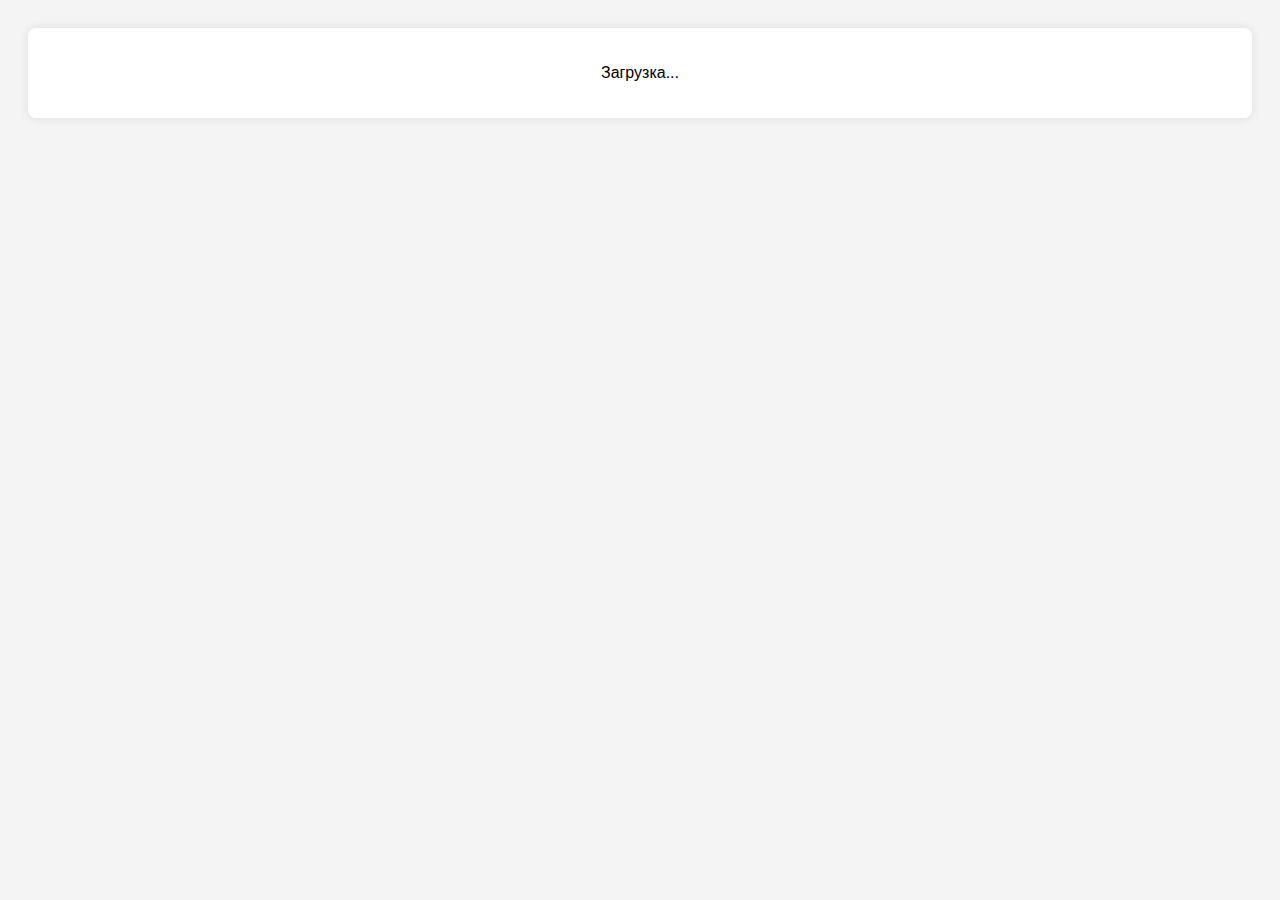
<file: source/index.html>
<!DOCTYPE html>
<html lang="ru">
<head>
    <meta charset="UTF-8">
    <meta name="viewport" content="width=device-width, initial-scale=1.0">
    <title>GitHub</title>
    <link rel="stylesheet" href="style.css">
</head>
<body>
    <div id="stats">
        <p>Загрузка...</p>
    </div>
    <script src="script.js"></script>
</body>
</html>
</file>
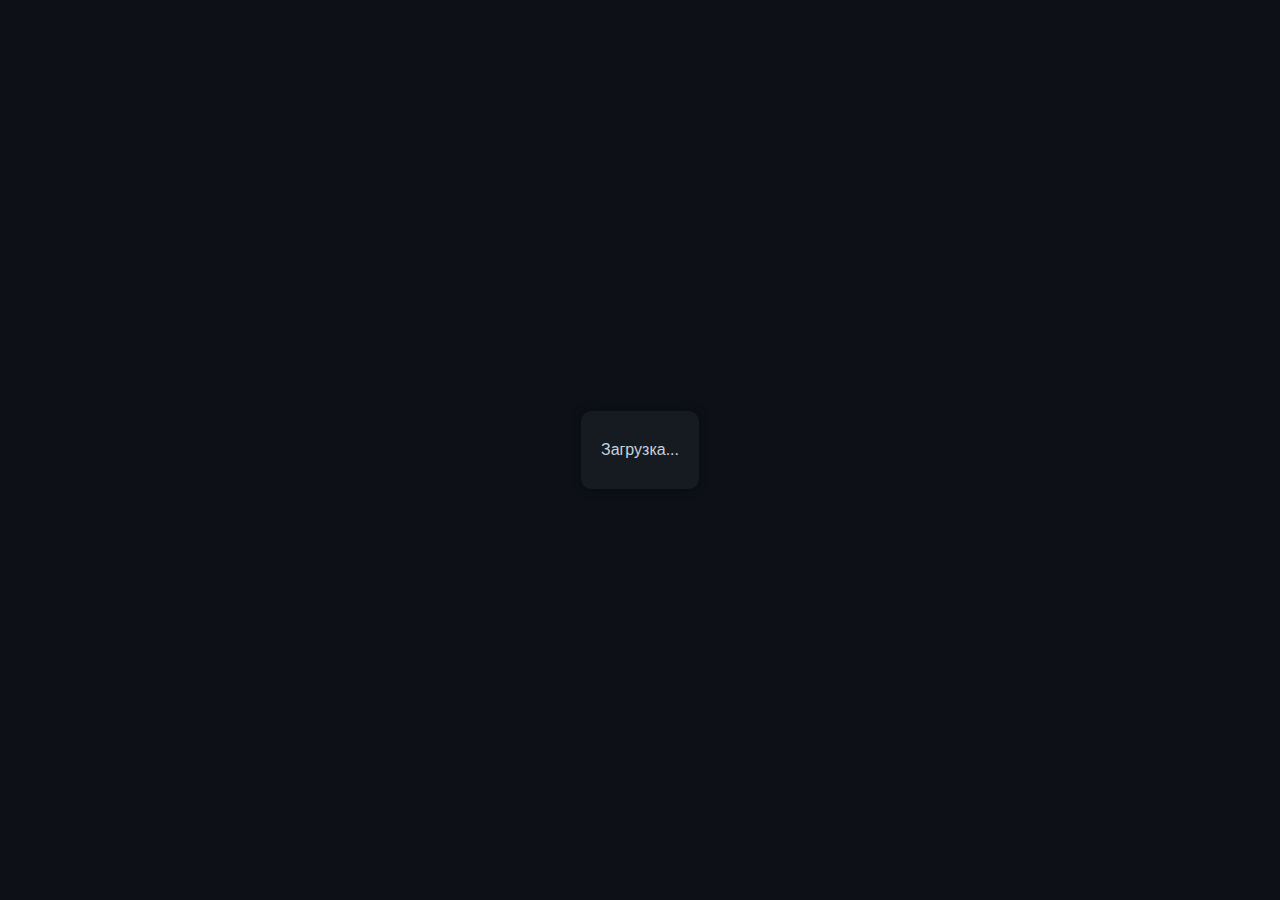
<file: src/index.html>
<!DOCTYPE html>
<html lang="ru">
<head>
    <meta charset="UTF-8">
    <meta name="viewport" content="width=device-width, initial-scale=1.0">
    <title>GitHub</title>
    <link rel="stylesheet" href="style.css">
</head>
<body>
    <div class="container">
        <div id="stats">
            <p>Загрузка...</p>
        </div>
    </div>
    <script src="script.js"></script>
</body>
</html>
</file>
<file: source/style.css>
body {
    font-family: Arial, sans-serif;
    background-color: #f4f4f4;
    text-align: center;
    padding: 20px;
}

#stats {
    background: white;
    padding: 20px;
    border-radius: 8px;
    box-shadow: 0 0 10px rgba(0, 0, 0, 0.1);
}
</file>
<file: src/style.css>
body {
    font-family: Arial, sans-serif;
    background-color: #0d1117;
    color: #c9d1d9;
    text-align: center;
    margin: 0;
    padding: 0;
    display: flex;
    justify-content: center;
    align-items: center;
    height: 100vh;
    user-select: none;
}

.container {
    background: #161b22;
    padding: 20px;
    border-radius: 10px;
    box-shadow: 0 0 10px rgba(0, 0, 0, 0.5);
}

p {
    margin: 10px 0;
}

span {
    color: #79c0ff;
}
</file>
